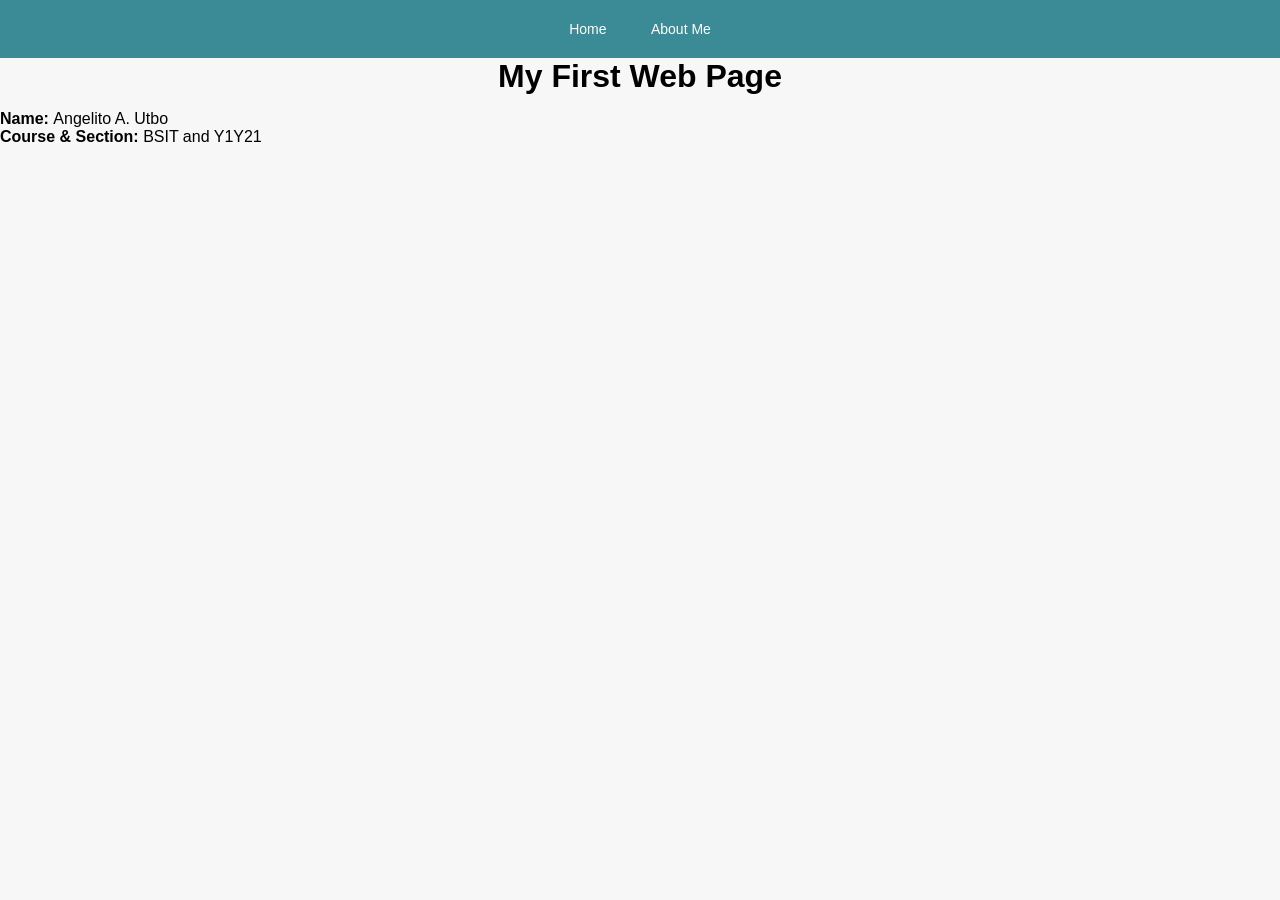
<file: index.html>
<!DOCTYPE html>
<html lang="en">
<head>
    <meta charset="UTF-8">
    <meta name="viewport" content="width=device-width, initial-scale=1.0">
    <title>ITE18</title>
    <link rel="stylesheet" href="index.css">
</head>
<body>
    <header>
    <nav class="navbar navbar-nav">
        <div>
            <a href="#">Home</a>
            <a href="about.html">About Me</a>
        </div>
    </nav>
    </header>

    <main>
        <div class="container">
            <h1 class="heading">My First Web Page</h1>
            <p><strong>Name: </strong>Angelito A. Utbo</p>
            <p><strong>Course & Section: </strong>BSIT and Y1Y21</p>
        </div>
    </main>
</body>
</html>
</file>
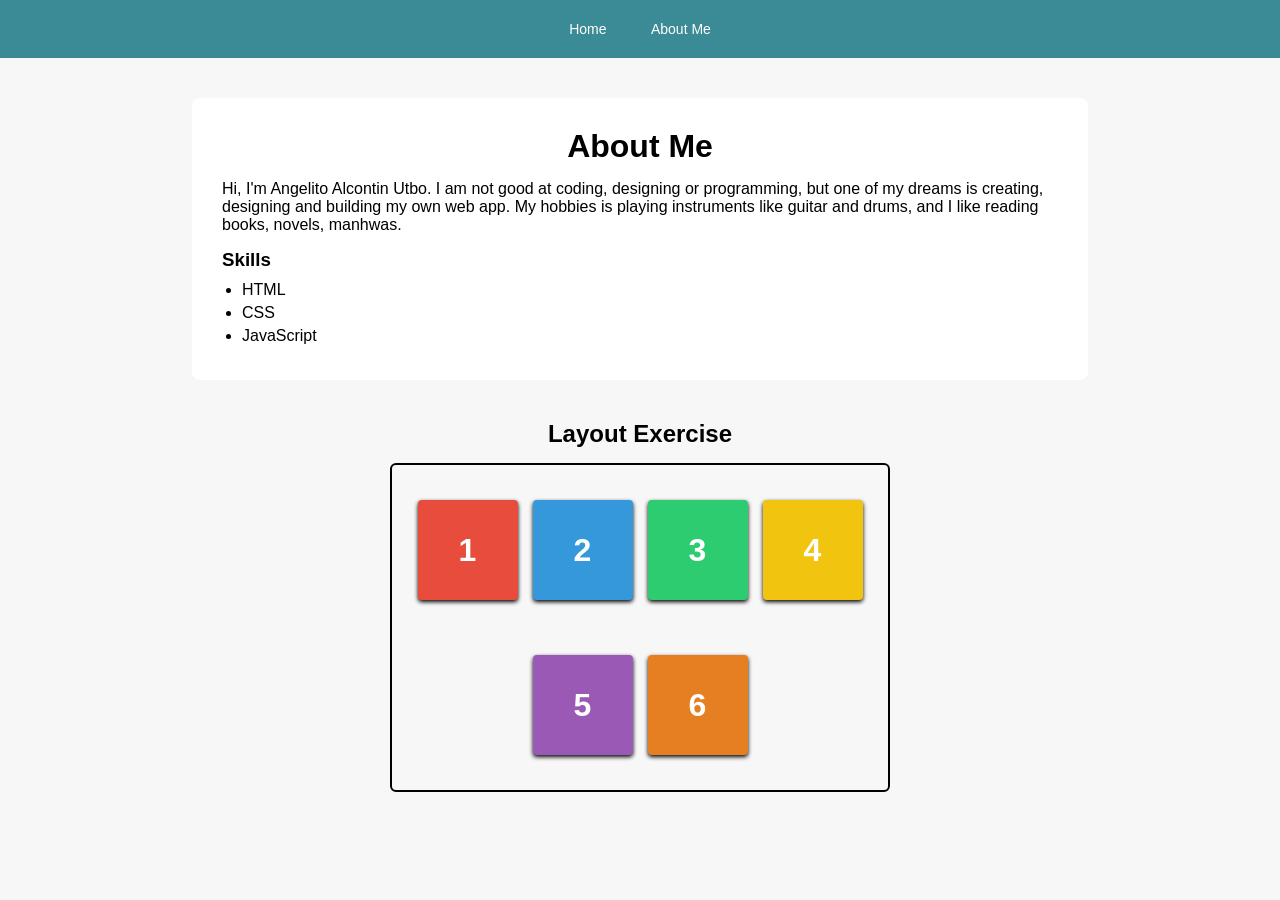
<file: about.html>
<!DOCTYPE html>
<html lang="en">
<head>
    <meta charset="UTF-8">
    <meta name="viewport" content="width=device-width, initial-scale=1.0">
    <title>ITE18</title>
    <link rel="stylesheet" href="about.css">
    <link rel="stylesheet" href="index.css">
</head>
<body>
    <nav>
        <a href="index.html">Home</a>
        <a href="about.html">About Me</a>
    </nav>
    <main>
        <div class="container">
            <h1 class="heading">About Me</h1>
            <p>Hi, I'm Angelito Alcontin Utbo. I am not good at coding, designing or programming, but one of my dreams is creating, designing and building my own web app. My hobbies is playing instruments like guitar and drums, and I like reading books, novels, manhwas. </p>

            <h3>Skills</h3>
            <ul>
                <li>HTML</li>
                <li>CSS</li>
                <li>JavaScript</li>
            </ul>
        </div>


            <section class="layout-section">
                <h2>Layout Exercise</h2>
                <div class="container-box">
                    <div class="box box-1">1</div>
                    <div class="box box-2">2</div>
                    <div class="box box-3">3</div>
                    <div class="box box-4">4</div>
                    <div class="box box-5">5</div>
                    <div class="box box-6">6</div>
                </div>
            </section>
    </main>
</body>
</html>
</file>
<file: index.css>
* {
    margin: 0;
    padding: 0;
    box-sizing: border-box;
    font-family: Arial, Helvetica, sans-serif;
}

body {
    background-color: #f7f7f7;
}

nav {
    background-color: #3A8B95;
    padding: 20px;
    text-align: center;
}

nav a {
    color: #FFFFFF;
    text-decoration: none;
    margin: 0 20px;
    font-size: 14px;
}

nav a:hover {
    text-underline-position: below;
    color: black;
}

.container h1{
    text-align: center;
    margin-bottom: 15px;
}
</file>
<file: about.css>
.container {
    width: 70%;
    margin: 40px auto;
    background: white;
    padding: 30px;
    border-radius: 8px;
}

.container p {
    margin-bottom: 15px;
}

.container h3 {
    margin-bottom: 10px;
}

.container ul li {
    margin-left: 20px;
    margin-bottom: 5px;
}

.layout-section {
    text-align: center;
    margin-top: 30px;
}

.layout-section h2 {
    margin-bottom: 15px;
}

.container-box {
    width: 500px;
    margin: 0 auto;
    padding: 15px;
    display: flex;
    flex-wrap: wrap;
    gap: 15px;
    justify-content: center;
    align-content: center;
    border-style: solid;
    border-width: 2px;
    border-radius: 6px;
}


.box {
    margin: 20px 0 20px;
    width: 100px;
    height: 100px;
    display: flex;
    justify-content: center;
    align-items: center;
    color: white;
    font-size: 2rem;
    font-weight: bold;
    border-radius: 4px;
    box-shadow: 0 2px 4px rgba(0, 0, 0, 2);
}

.box-1 { background-color: #e74c3c; }
.box-1:hover {
    background-color: white;
    color: #e74c3c;
}
.box-2 { background-color: #3498db; }
.box-2:hover {
    background-color: white;
    color: #3498db;
}
.box-3 { background-color: #2ecc71; }
.box-3:hover {
    background-color: white;
    color: #2ecc71;
}
.box-4 { background-color: #f1c40f; }
.box-4:hover {
    background-color: white;
    color: #f1c40f;
}
.box-5 { background-color: #9b59b6; }
.box-5:hover {
    background-color: white;
    color: #9b59b6;
}
.box-6 { background-color: #e67e22; }
.box-6:hover {
    background-color: white;
    color: #e67e22;
}
</file>
